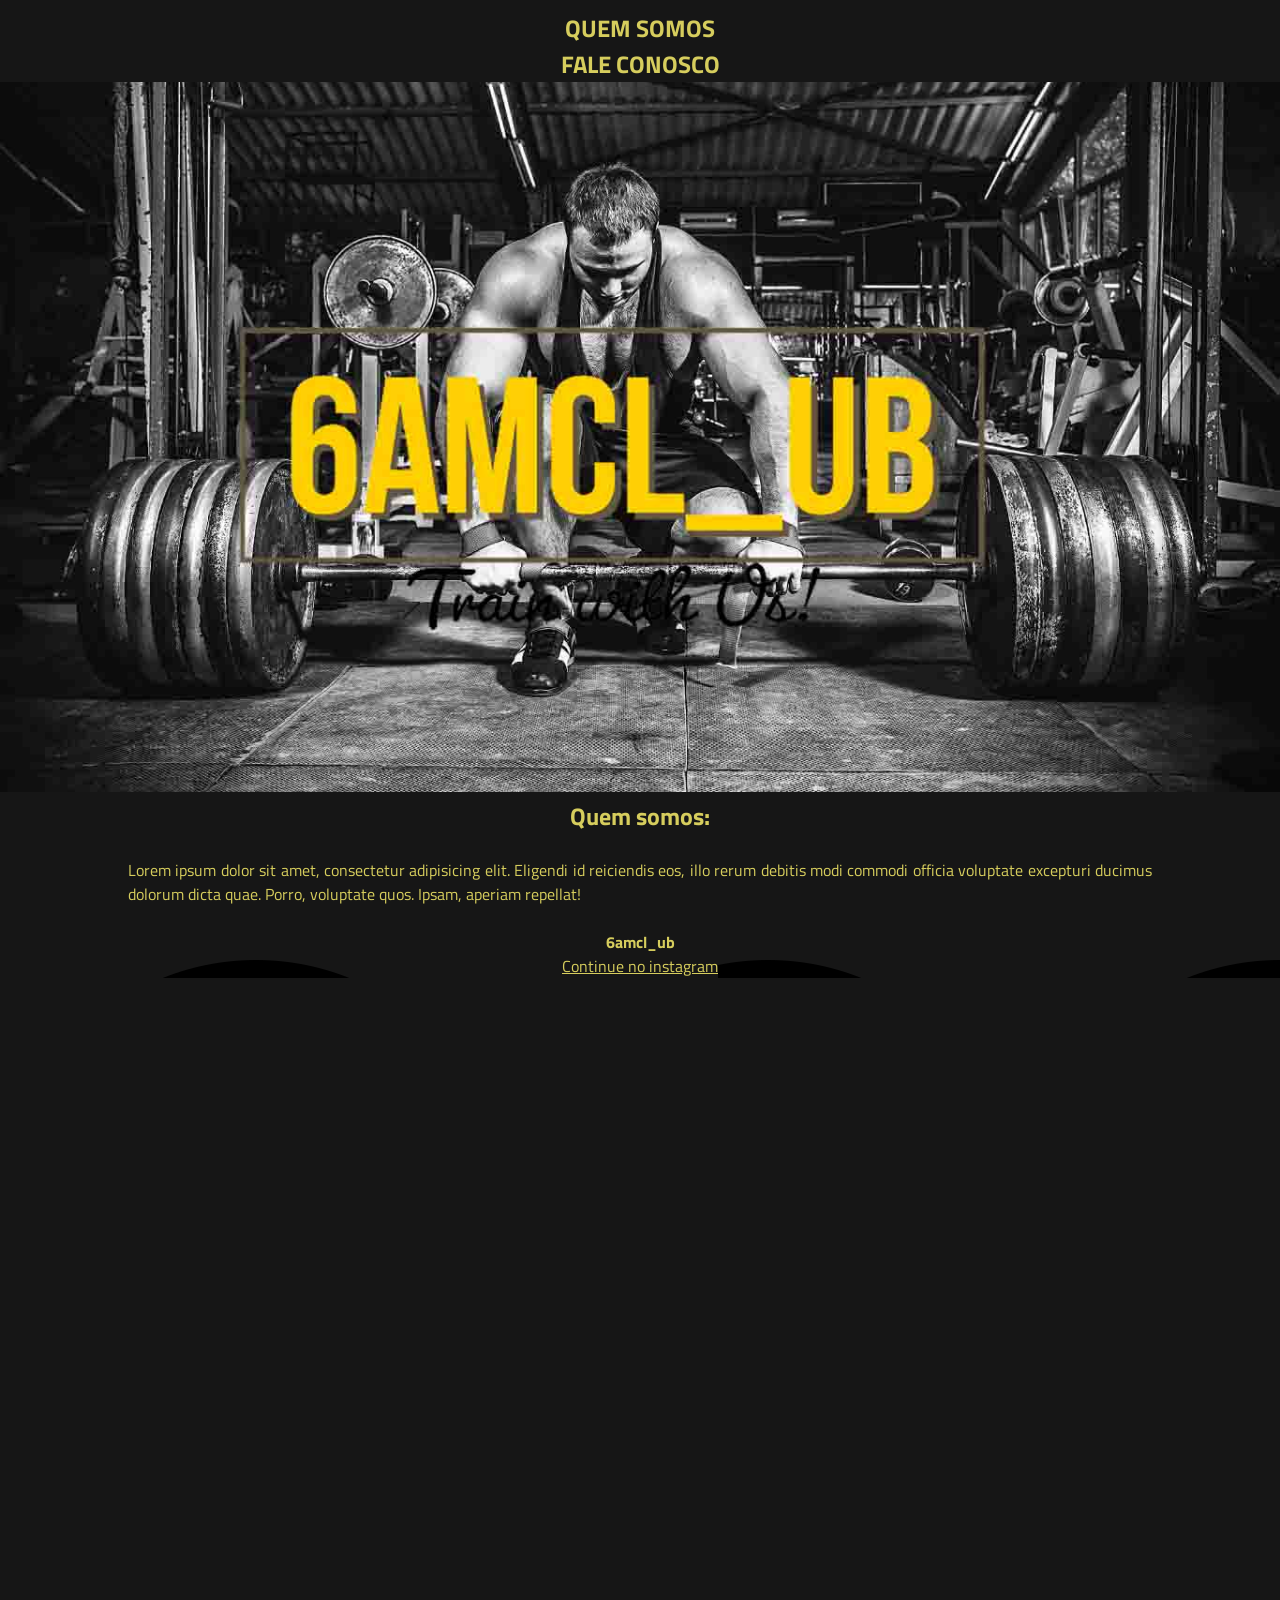
<file: index.html>
<!DOCTYPE html> <!-- Pro site puxar a configuração padrão do html é só digitar "html"sem aspas, e selecionar "html:5"-->
<lang="pt-br">
    <!--Aqui é configurada a lingua do site-->

    <head>
        <meta charset="UTF-8">
        <!--Configura o tipo de caractere, por exemplo se fossem carctres russos, sera outro charset-->
        <meta http-equiv="X-UA-Compatible" content="IE=edge">
        <meta name="viewport" content="width=device-width, initial-scale=1.0">
        <!--Torna o site responsivo, ou seja pode ser usado em celulares-->
        <title>6amcl_ub</title>
        <!--Aqui é colocado o nome que aparece na aba do site-->
        <link rel="stylesheet" href="./styles.css">
        <!--Link que relaciona com o documeto CSS-->
        <link rel="preconnect" href="https://fonts.googleapis.com">
        <link rel="preconnect" href="https://fonts.gstatic.com" crossorigin>
        <link href="https://fonts.googleapis.com/css2?family=Roboto:wght@300&family=Titillium+Web&display=swap"
            rel="stylesheet">
    </head>

    <body>
        <div class="wrapper">
            <header>
                <nav id="menu">
                    <ul>
                        <h1 id="FontMenu">
                            <li><a href="../html/6amcl_ub.html" target="_blank">QUEM SOMOS</a></li>
                            <li><a href="../html/6amcl_ub.html" target="_blank">FALE CONOSCO</a></li>
                        </h1>
                    </ul>
                </nav>
            </header>
            <div>
                <figure>
                    <img src=".//assets/wallpaperbetter.com_1366x7680.jpg" alt="Logo 6am" id="logo">
                    <!--alt apresenta texto alternativo pra caso a imagem não apareça-->
                </figure>
                <!--Ajuadando os sites de buscar a localizar nossa imagem-->
                <section>
                    <h2>Quem somos:</h2><br />
                    <p>Lorem ipsum dolor sit amet, consectetur adipisicing elit. Eligendi id reiciendis eos, illo rerum
                        debitis modi commodi officia voluptate excepturi ducimus dolorum dicta quae. Porro, voluptate
                        quos. Ipsam, aperiam repellat!</p>
                    <h2> </h2>
                    <br />
                    <strong>6amcl_ub</strong> <br>
                    <!--Strong facilta a busca para os sites de busca-->
                    <figure id="insta">
                        <a href="https://www.instagram.com/6amcl_ub/" target="_blank"> Continue no instagram
                        </a>
                        <!--Tag "a" é para fazer link-->
                    </figure>
                </section>
            </div>

        </div>
    </body>

    </html>
</file>
<file: styles.css>
* {
    background-color: #161616;
    text-align: center;
    padding: 0;
    margin: 0;
    box-sizing: border-box;
    font-family: 'Roboto', sans-serif;
    font-family: 'Titillium Web', sans-serif;
    color: #D6CD5D;
}

body {
    height: 200vh; /*Aumentei o tamanho da tela*/
}

#menu {
    position: relative; /* Deixou o menu sozinho na parte superior do site*/
    top:10px;
}

nav#menu ul {
    text-transform: uppercase;
}

nav#menu li {
    list-style: none; /*Tira as bolinhas que são caracteristicas das linstas não ordenadas*/
    display: inline-block;
}

nav#menu a { 
    text-decoration: none; /* tirou os riscos em baixo das palavras do menu superior*/
    margin-left: 300px;
    margin-right: 300px;
    cursor: pointer;
}

#insta {
    text-decoration: none;
}

figure img {
    width: 100%;
}

section p {
    width: 80%;
    text-align: justify;
    margin-left: 10%;
}

#insta {
    background: url(./unnamed.png);
}

@media screen and (max-width: 800px) {
    figure {
        width: 100%;
    }

    nav#menu {
        display: none;
    }
}
</file>
